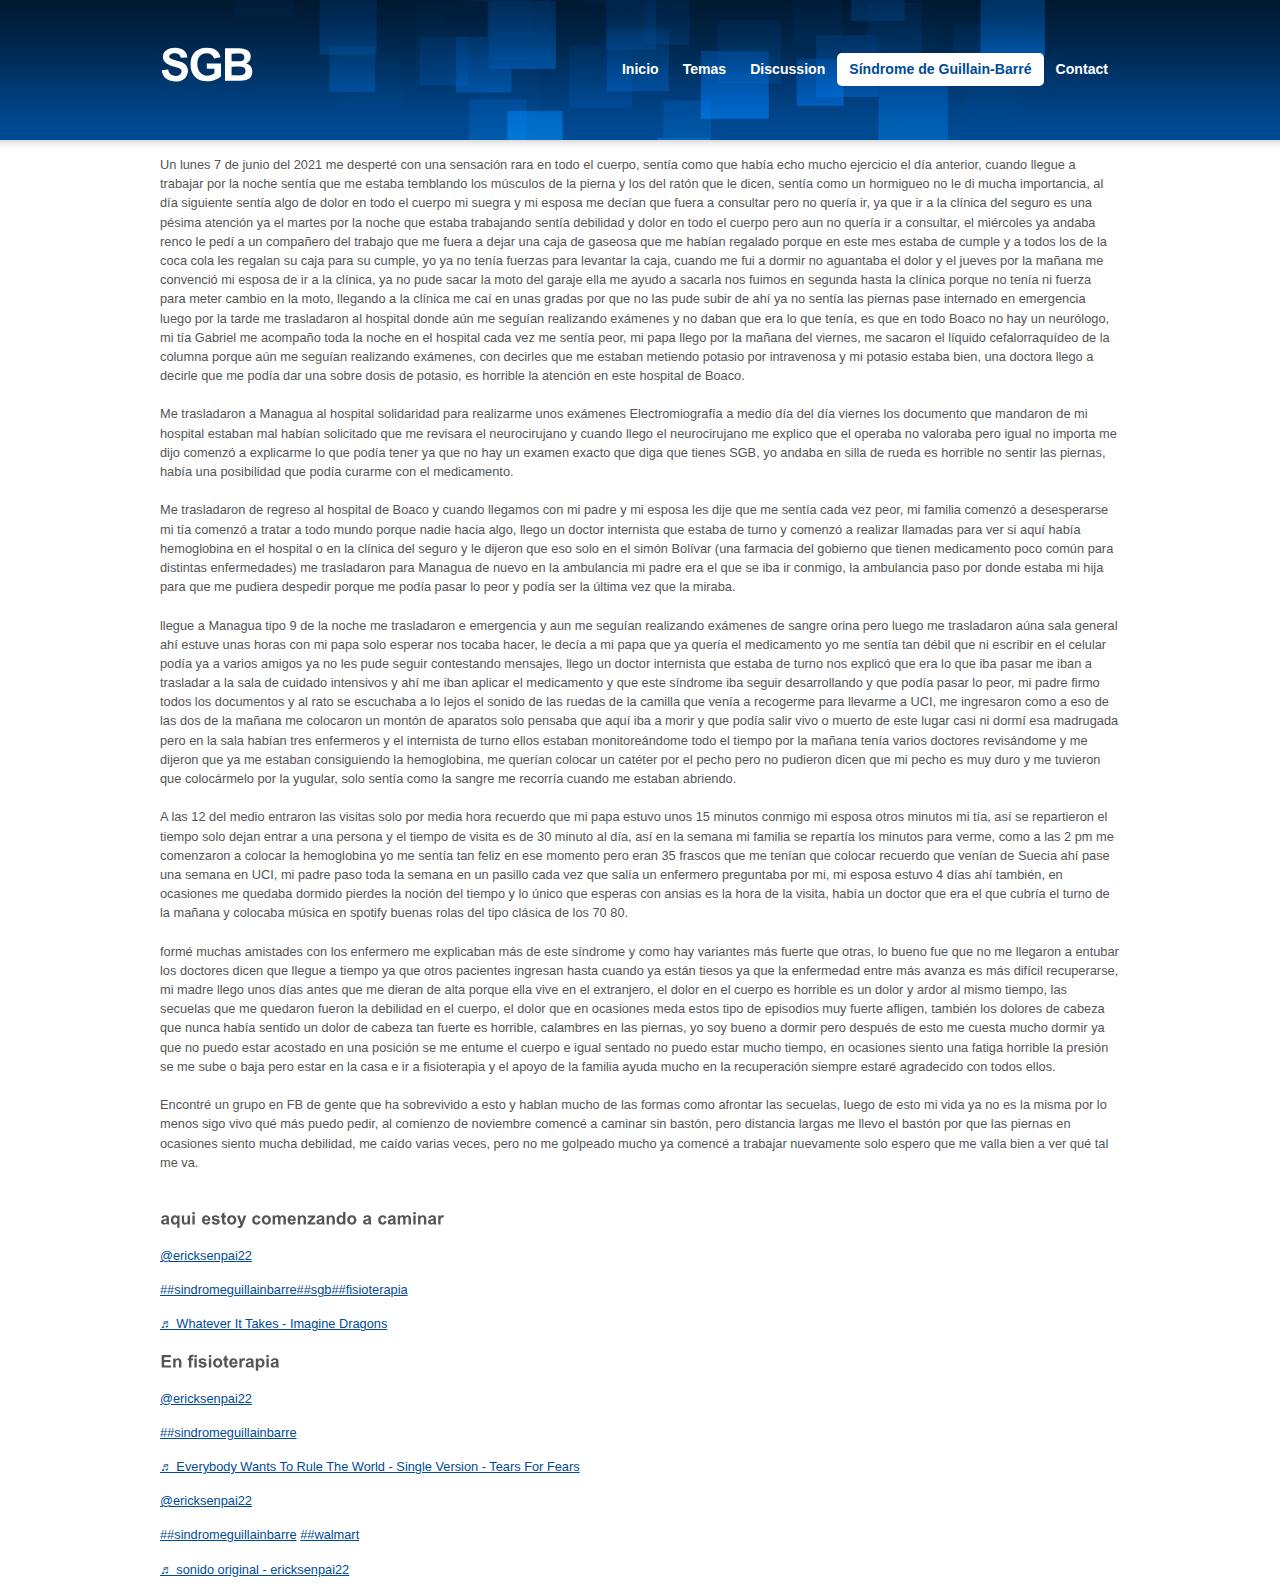
<file: sgb.html>
<!DOCTYPE html PUBLIC "-//W3C//DTD XHTML 1.0 Strict//EN" "http://www.w3.org/TR/xhtml1/DTD/xhtml1-strict.dtd">
<html xmlns="http://www.w3.org/1999/xhtml">
<head>
<title>SGB</title>
<meta http-equiv="content-type" content="text/html; charset=utf-8" />
<link rel="stylesheet" media="screen,projection" type="text/css" href="css/main.css" />
<link rel="stylesheet" media="screen,projection" type="text/css" href="css/skin.css" />
<script type="text/javascript" src="javascript/cufon-yui.js"></script>
<script type="text/javascript" src="javascript/font.font.js"></script>
<script type="text/javascript">
Cufon.replace('h1, h2, h3, h4, h5, h6', {
    hover: true
});
</script>
</head>
<body>
  <!-- START PAGE SOURCE -->
  <div class="main">
    <div id="header" class="box">
      <h3 id="logo"><span>SGB</span></h3>
      <ul id="nav">
        <li><a href="index.html">Inicio</a></li>
        <li><a href="subpage.html">Temas</a></li>
        <li><a href="#">Discussion</a></li>
        <li class="current"><a href="sgb.html">Síndrome de Guillain-Barré</a></li>
        <li><a href="#">Contact</a></li>
      </ul>
    </div>


    <p>Un lunes 7 de junio del 2021 me desperté con una sensación rara en todo el cuerpo, sentía como que había echo mucho ejercicio el día anterior, cuando llegue a trabajar por la noche sentía que me estaba temblando los músculos de la pierna y los del ratón que le dicen, sentía como un hormigueo no le di mucha importancia, al día siguiente sentía algo de dolor en todo el cuerpo mi suegra y mi esposa me decían que fuera a consultar pero no quería ir, ya que ir a la clínica del seguro es una pésima atención ya el martes por la noche que estaba trabajando sentía debilidad y dolor en todo el cuerpo pero aun no quería ir a consultar, el miércoles ya andaba renco le pedí a un compañero  del trabajo que me fuera a dejar una caja de gaseosa que me habían regalado porque en este mes estaba de cumple y a todos los de la coca cola les regalan su caja para su cumple, yo ya no tenía fuerzas para levantar la caja, cuando me fui a dormir no aguantaba el dolor y el jueves por la mañana me convenció mi esposa de ir a la clínica, ya no pude sacar la moto del garaje ella me ayudo a sacarla nos fuimos en segunda hasta la clínica porque no tenía ni fuerza para meter cambio en la moto, llegando a la clínica me caí en unas gradas por que no las pude subir de ahí ya no sentía las piernas pase internado en emergencia luego por la tarde me trasladaron al hospital donde aún me seguían realizando exámenes y no daban que era lo que tenía, es que en todo Boaco no hay un neurólogo, mi tía Gabriel me acompaño toda la noche en el hospital cada vez me sentía peor, mi papa llego por la mañana del viernes, me  sacaron el líquido cefalorraquídeo de la columna porque aún me seguían realizando exámenes, con decirles que me estaban  metiendo  potasio por intravenosa y mi potasio estaba bien, una doctora llego a decirle que me podía dar una sobre dosis de potasio, es horrible la atención en este hospital de Boaco. <br><br>
      Me trasladaron a Managua al hospital solidaridad para realizarme unos exámenes Electromiografía a medio día del día viernes los documento que mandaron de mi hospital estaban mal habían solicitado que me revisara el neurocirujano y cuando llego el neurocirujano me explico que el operaba no valoraba pero igual no importa me dijo comenzó a explicarme lo que podía tener ya que no hay un examen exacto que diga que tienes SGB, yo andaba en silla de rueda es horrible no sentir las piernas, había una posibilidad que podía curarme con el medicamento.<br><br>
      Me trasladaron de regreso al hospital de Boaco y cuando llegamos con mi padre y mi esposa les dije que me sentía cada vez peor, mi familia comenzó a desesperarse mi tía comenzó a tratar a todo mundo porque nadie hacia algo, llego un doctor internista que estaba de turno y comenzó a realizar llamadas para ver si aquí había hemoglobina en el hospital o en la clínica del seguro y le dijeron que eso solo en el simón Bolívar (una farmacia del gobierno que tienen medicamento poco común para distintas enfermedades) me trasladaron para Managua de nuevo en la ambulancia mi padre era el que se iba ir conmigo, la ambulancia paso por donde estaba mi hija para que me pudiera despedir porque  me podía pasar lo peor y podía ser la última vez que la miraba.<br><br>
      llegue a Managua  tipo 9 de la noche me trasladaron e emergencia y aun me seguían realizando exámenes de sangre orina pero luego me trasladaron aúna sala general ahí estuve unas horas con mi papa solo esperar nos tocaba hacer, le decía a mi papa que ya quería el medicamento yo me sentía tan débil que ni escribir en el celular podía ya a varios amigos ya no les pude seguir contestando mensajes, llego un doctor internista que estaba de turno nos explicó que era lo que iba pasar me iban a trasladar a la sala de cuidado intensivos y ahí me iban aplicar el medicamento y que este síndrome iba seguir desarrollando y que podía pasar lo peor, mi padre firmo todos los documentos y al rato se escuchaba a lo lejos el sonido de las ruedas de la camilla que venía a recogerme para llevarme a UCI, me ingresaron como a eso de las dos de la mañana me colocaron un montón de aparatos solo pensaba que aquí iba a morir y que podía salir vivo o muerto  de este lugar casi ni dormí esa madrugada pero en la sala habían tres enfermeros y el internista de turno ellos estaban monitoreándome todo el tiempo por la mañana tenía varios doctores revisándome y me dijeron que ya me estaban consiguiendo la hemoglobina, me querían colocar un catéter por el pecho pero no pudieron dicen que mi pecho es muy duro y me tuvieron que colocármelo por la yugular, solo sentía como la sangre me recorría cuando me estaban abriendo.<br><br>
      A las 12 del medio entraron las visitas solo por media hora recuerdo que mi papa estuvo unos 15 minutos conmigo mi esposa otros minutos mi tía, así se repartieron el tiempo solo dejan entrar a una persona y el tiempo de visita es de 30 minuto al día, así en la semana mi familia se repartía los minutos para verme, como a las 2 pm me comenzaron a colocar la hemoglobina yo me sentía tan feliz en ese momento pero eran 35 frascos que me tenían que colocar  recuerdo que venían de Suecia ahí pase una semana en UCI, mi padre paso toda la semana en un pasillo cada vez que salía un enfermero preguntaba por mi, mi esposa estuvo 4 días ahí también, en ocasiones me quedaba dormido pierdes la noción del tiempo y lo único que esperas con ansias es la hora de la visita, había un doctor que era el que cubría el turno de la mañana y colocaba música en spotify buenas rolas del tipo clásica de los 70 80.<br><br>
      formé muchas amistades con los enfermero me explicaban más de este síndrome y como hay variantes más fuerte que otras, lo bueno fue que no me llegaron a entubar los doctores dicen que llegue a tiempo ya que otros pacientes ingresan hasta cuando ya están tiesos ya que la enfermedad entre más  avanza es más difícil recuperarse, mi madre llego unos días antes que me dieran de alta porque ella vive en el extranjero, el dolor en el cuerpo es horrible es un dolor y ardor al mismo tiempo, las secuelas que me quedaron fueron la debilidad en el cuerpo, el dolor que en ocasiones meda estos  tipo de episodios muy fuerte afligen, también los dolores de cabeza que nunca había sentido un dolor de cabeza tan fuerte es horrible, calambres en las piernas, yo soy bueno a dormir pero después de esto me cuesta mucho dormir ya que no puedo estar acostado en una posición se me entume el cuerpo e igual sentado no puedo estar mucho tiempo, en ocasiones siento una fatiga horrible la presión se me sube o baja pero estar en la casa e ir a fisioterapia y el apoyo de la familia  ayuda mucho en la recuperación siempre estaré agradecido con todos ellos.<br><br>
      Encontré un grupo en FB de gente que ha sobrevivido a esto y hablan mucho de las formas como afrontar las secuelas, luego de esto mi vida ya no es la misma por lo menos sigo vivo qué más puedo pedir, al comienzo de noviembre comencé a caminar sin bastón, pero distancia largas me llevo el bastón por que las piernas en ocasiones siento mucha debilidad, me caído varias veces, pero no me golpeado mucho ya comencé a trabajar nuevamente solo espero que me valla bien a ver qué tal me va.<br><br>
      </p>


<h4>aqui estoy comenzando a caminar</h4>

      <blockquote class="tiktok-embed" cite="https://www.tiktok.com/@ericksenpai22/video/6983845886237363462" data-video-id="6983845886237363462" style="max-width: 605px;min-width: 325px;" > <section> <a target="_blank" title="@ericksenpai22" href="https://www.tiktok.com/@ericksenpai22">@ericksenpai22</a> <p><a title="sindromeguillainbarre" target="_blank" href="https://www.tiktok.com/tag/sindromeguillainbarre">##sindromeguillainbarre</a><a title="sgb" target="_blank" href="https://www.tiktok.com/tag/sgb">##sgb</a><a title="fisioterapia" target="_blank" href="https://www.tiktok.com/tag/fisioterapia">##fisioterapia</a></p> <a target="_blank" title="♬ Whatever It Takes - Imagine Dragons" href="https://www.tiktok.com/music/Whatever-It-Takes-6427011764227377922">♬ Whatever It Takes - Imagine Dragons</a> </section> </blockquote> <script async src="https://www.tiktok.com/embed.js"></script>
<h4>En fisioterapia</h4>
<blockquote class="tiktok-embed" cite="https://www.tiktok.com/@ericksenpai22/video/6979295105412779270" data-video-id="6979295105412779270" style="max-width: 605px;min-width: 325px;" > <section> <a target="_blank" title="@ericksenpai22" href="https://www.tiktok.com/@ericksenpai22">@ericksenpai22</a> <p><a title="sindromeguillainbarre" target="_blank" href="https://www.tiktok.com/tag/sindromeguillainbarre">##sindromeguillainbarre</a></p> <a target="_blank" title="♬ Everybody Wants To Rule The World - Single Version - Tears For Fears" href="https://www.tiktok.com/music/Everybody-Wants-To-Rule-The-World-Single-Version-6930662586259998722">♬ Everybody Wants To Rule The World - Single Version - Tears For Fears</a> </section> </blockquote> <script async src="https://www.tiktok.com/embed.js"></script>
<blockquote class="tiktok-embed" cite="https://www.tiktok.com/@ericksenpai22/video/6983452725619084550" data-video-id="6983452725619084550" style="max-width: 605px;min-width: 325px;" > <section> <a target="_blank" title="@ericksenpai22" href="https://www.tiktok.com/@ericksenpai22">@ericksenpai22</a> <p><a title="sindromeguillainbarre" target="_blank" href="https://www.tiktok.com/tag/sindromeguillainbarre">##sindromeguillainbarre</a> <a title="walmart" target="_blank" href="https://www.tiktok.com/tag/walmart">##walmart</a></p> <a target="_blank" title="♬ sonido original - ericksenpai22" href="https://www.tiktok.com/music/sonido-original-6983452847316749061">♬ sonido original - ericksenpai22</a> </section> </blockquote> <script async src="https://www.tiktok.com/embed.js"></script>
</body>
</file>
<file: css/main.css>
blockquote, body, button, code, dd, div, dl, dt, fieldset, form, h1, h2, h3, h4, h5, h6, img, legend, li, ol, p, pre, td, th, ul {
	margin:0;
	padding:0;
	border:0;
	vertical-align:baseline;
}
address, blockquote, dl, fieldset, form, h1, h2, h3, h4, h5, h6, ol, p, table, ul {
	margin:15px 0;
}
body {
	background:url("../design/bg.png") 0 0 repeat-x;
	font:0.8em/1.5 "arial", sans-serif;
}
h1 {
	font-size:300%;
	font-weight:normal;
}
h2 {
	font-size:220%;
	font-weight:bold;
}
h3 {
	font-size:160%;
	font-weight:normal;
}
h4, h5, h6 {
	font-size:130%;
	font-weight:bold;
}
form ul {
	list-style:none;
}
form li {
	display:block;
	padding-bottom:7px;
}
form li label {
	display:block;
	padding-bottom:3px;
}
input, select, textarea {
	font-size:100%;
	font-family:"arial", sans-serif;
}
table.table {
	border-collapse:collapse;
	border-spacing:0;
}
table.table th, table.table td {
	padding:7px 10px;
}
table.table th {
	font-weight:bold;
}
ul.ul {
	margin-left:20px;
	list-style:none;
}
ul.ul li {
	padding-left:15px;
	background:url("../design/ul.gif") 0 5px no-repeat;
}
ul.ul ul {
	margin:0 0 0 20px;
	list-style:none;
}
img.f-left {
	margin-right:15px;
}
img.f-right {
	margin-left:15px;
}
.main {
	width:960px;
	margin:0 auto;
}
#header {
	position:relative;
	height:140px;
	overflow:hidden;
	background:url("../design/header.png") 50% 0 no-repeat;
}
#header #logo {
	position:absolute;
	top:40px;
	left:0;
	margin:0;
	font-size:350%;
	line-height:1;
	letter-spacing:-2px;
	font-weight:normal;
}
#header #logo span {
	font-weight:bold;
}
#header #nav {
	position:absolute;
	top:38px;
	right:0;
	list-style:none;
	font-size:110%;
}
#header #nav li {
	display:inline;
}
#header #nav li a {
	display:block;
	float:left;
	padding:6px 12px;
	font-weight:bold;
	text-decoration:none;
}
#header #nav li a:hover {
	text-decoration:underline;
}
#header #nav li.current a {
	border-radius:5px;
	-webkit-border-radius:5px;
	-moz-border-radius:5px;
	text-decoration:none;
}
#section {
	overflow:hidden;
	padding:20px 0;
}
#content {
	float:left;
	width:680px;
	text-align:justify;
}
.articles {
	margin:0;
	list-style:none;
}
.articles h2 {
	margin:0;
}
.articles h2 a {
	text-decoration:none;
}
.articles .article-info {
	padding-bottom:10px;
}
.articles .article-info .comment {
	padding-left:18px;
	background:url("../design/comment.gif") 0 50% no-repeat;
}
.articles .article-info p {
	margin:0;
}
.gallery li {
	display:block;
	float:left;
	margin-right:10px;
}
.pagination {
	font-size:110%;
}
.pagination a {
	padding:5px 10px;
}
.pagination a.current {
	border-radius:5px;
	-webkit-border-radius:5px;
	-moz-border-radius:5px;
	text-decoration:none;
	font-weight:bold;
}
.more {
	text-align:right;
}
.more a {
	border-radius:5px;
	-webkit-border-radius:5px;
	-moz-border-radius:5px;
	padding:6px 12px;
	text-decoration:none;
	font-weight:bold;
}
#aside {
	float:right;
	width:250px;
}
.menu {
	list-style:none;
}
.menu li {
	display:inline;
}
.menu li a {
	display:block;
	padding:5px 0;
}
.menu li.current a {
	font-weight:bold;
	text-decoration:none;
}
.sponsors {
	margin:0;
	list-style:none;
	font-size:85%;
}
.sponsors li {
	padding:10px 0;
}
.sponsors li a {
	font-size:115%;
}
#footer {
	padding:30px 0;
	background:url("../design/footer.gif") 0 0 repeat-x;
}
#footer p {
	margin:0;
}
.box {
	min-height:1px;
	_height:1%;
}
.box:after {
	display:block;
	visibility:hidden;
	clear:both;
	line-height:0;
	font-size:0;
	content:".";
}
.fix {
	float:none;
	clear:both;
	width:0;
	height:0;
	margin:0;
	padding:0;
	border:0;
	line-height:0;
	font-size:0;
}
.f-left {
	float:left !important;
}
.f-right {
	float:right !important;
}
.f-right1 {
	float:center !important;
	width: 100%;
	height: 100%;
}
.f-left1 {
	float:center !important;
	width: 100%;
	height: 100%;
}

.f-left-a {
	float:left !important;
	width: 25%;
	height: 25%;
}
.f-left-b {
	float:center !important;
	width: 25%;
	height: 25%;
}

.f-left-w {
	float:left !important;
	width: 25%;
	height: 25%;
}
.f-center-w {
	float:left !important;
	width: 36%;
	height: 36%;
}


.lolcenter {
	float:center !important;
	width: 70%;
	height: 70%;
}

.juegoc {
	width: 70%;
	height: 70%;
}
.t-left {
	text-align:left !important;
}
.t-center {
	text-align:center !important;
}
.t-right {
	text-align:right !important;
}
.t-justify {
	text-align:justify !important;
}
.va-top {
	vertical-align:top !important;
}
.va-middle {
	vertical-align:middle !important;
}
.va-bottom {
	vertical-align:bottom !important;
}
.nom {
	margin:0 !important;
}
.nomt {
	margin-top:0 !important;
}
.nomb {
	margin-bottom:0 !important;
}
.hidden {
	position:absolute;
	left:-1000em;
	top:auto;
	width:1px;
	height:1px;
	overflow:hidden;
}
.noscreen {
	display:none;
}
.input-text {
	padding:5px;
}
.input-submit {
	padding:3px;
}
</file>
<file: css/skin.css>
body {
	background-color:#FFF;
	color:#555;
}
a {
	color:#004B96;
}
a:hover, a:active, a:focus {
	color:#0065C8;
}
h1 {
	color:#004B96;
}
h2 {
	color:#004B96;
}
table.table {
	border:1px solid #CCC;
}
table.table th, table.table td {
	border:1px solid #CCC;
}
table.table th {
	border-bottom:3px solid #004B96;
	color:#004B96;
}
table.table tr.even td {
	background-color:#E6F3FF;
}
#header #logo {
	color:#FFF;
}
#header #nav li a {
	color:#FFF;
}
#header #nav li a:hover {
	text-decoration:underline;
}
#header #nav li.current a {
	background-color:#FFF;
	color:#004B96;
}
.articles .article-info {
	border-bottom:1px dotted #CCC;
	color:#888;
}
.articles .article-info a {
	color:#888;
}
.articles .article-info a:hover {
	color:#555;
}
.pagination a.current {
	background-color:#004B96;
	color:#FFF;
}
.more a {
	border:1px solid #DDD;
	border-right:1px solid #CCC;
	border-bottom:1px solid #CCC;
	background-color:#EEE;
	color:#000;
}
.more a:hover {
	background-color:#FFF;
	color:#004B96;
}
.menu {
	border-top:1px dotted #CCC;
}
.menu li a {
	border-bottom:1px dotted #CCC;
}
.menu li.current a {
	color:#555;
}
.sponsors {
	color:#888;
}
.sponsors li {
	border-bottom:1px dotted #CCC;
}
#footer {
	background-color:#EEE;
}
.input-text {
	border:1px solid #CCC;
	border-right:1px solid #EEE;
	border-bottom:1px solid #EEE;
	color:#888;
}
</file>
